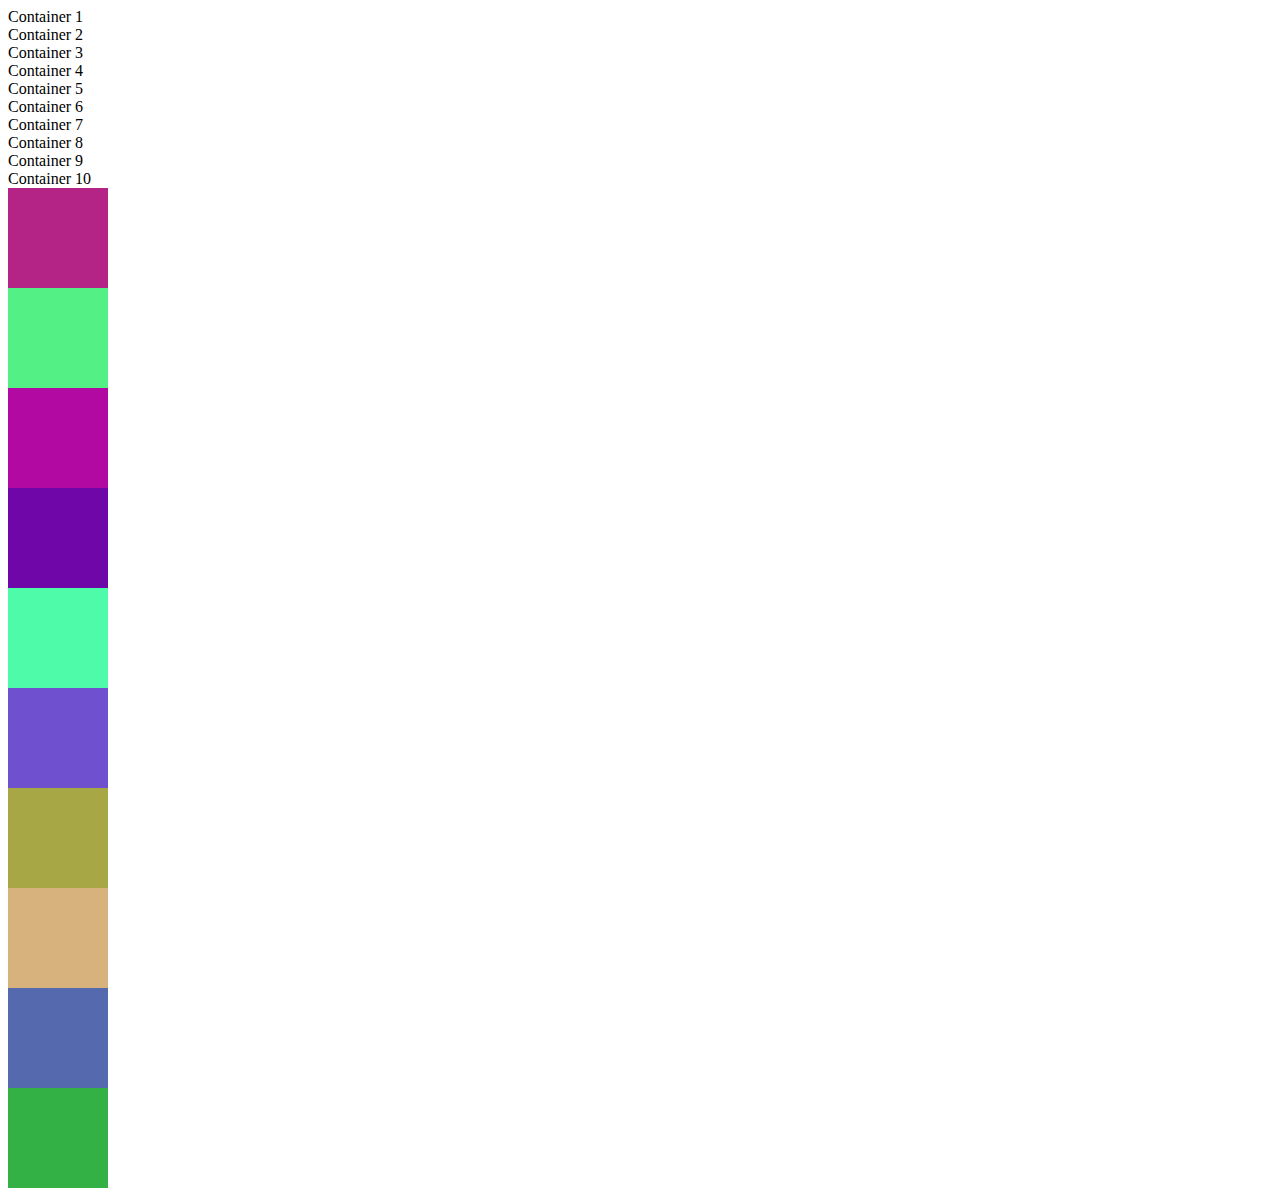
<file: script1/index.html>
<!DOCTYPE html>
<html lang="en">
<head>
    <meta charset="UTF-8">
    <meta name="viewport" content="width=device-width, initial-scale=1.0">
    <title>Document</title>
    <script src="main.js" defer></script>
    <link rel="stylesheet" href="style.css">
</head>
<body>
    <div id="container1">Container 1</div>
    <div id="container2">Container 2</div>
    <div id="container3">Container 3</div>
    <div id="container4">Container 4</div>
    <div id="container5">Container 5</div>
    <div id="container6">Container 6</div>
    <div id="container7">Container 7</div>
    <div id="container8">Container 8</div>
    <div id="container9">Container 9</div>
    <div id="container10">Container 10</div>
</body>
</html>
</file>
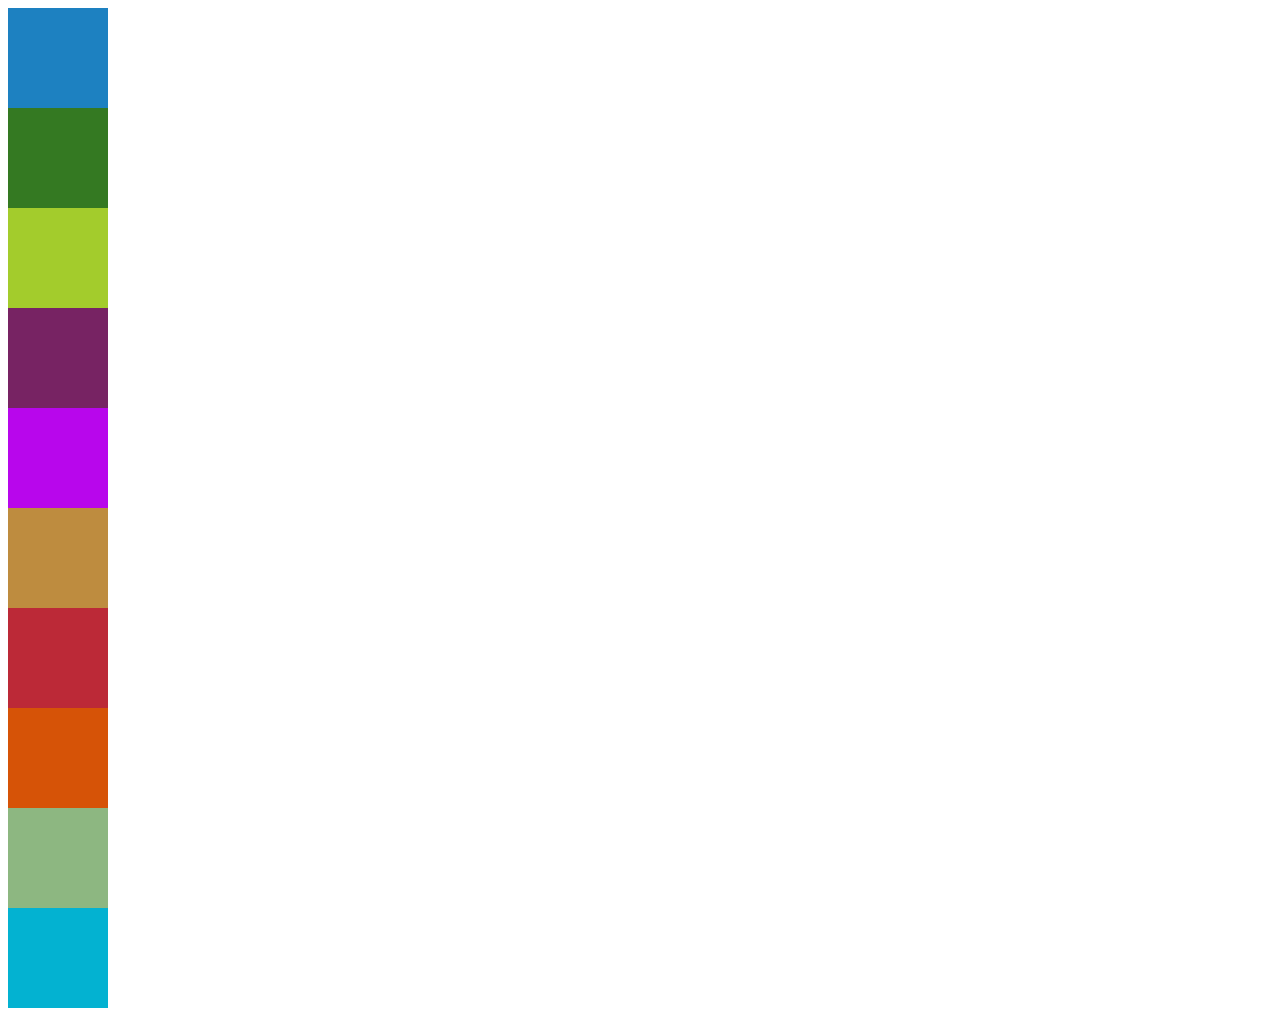
<file: script2/index.html>
<!DOCTYPE html>
<html lang="en">
<head>
    <meta charset="UTF-8">
    <meta name="viewport" content="width=device-width, initial-scale=1.0">
    <title>Document</title>
    <script src="main.js" defer></script>
    <link rel="stylesheet" href="style.css">
</head>
<body>

</body>
</html>
</file>
<file: script1/style.css>
p {
    display: block;
    
}
</file>
<file: script2/style.css>
p {
    display: block;
    
}
</file>
